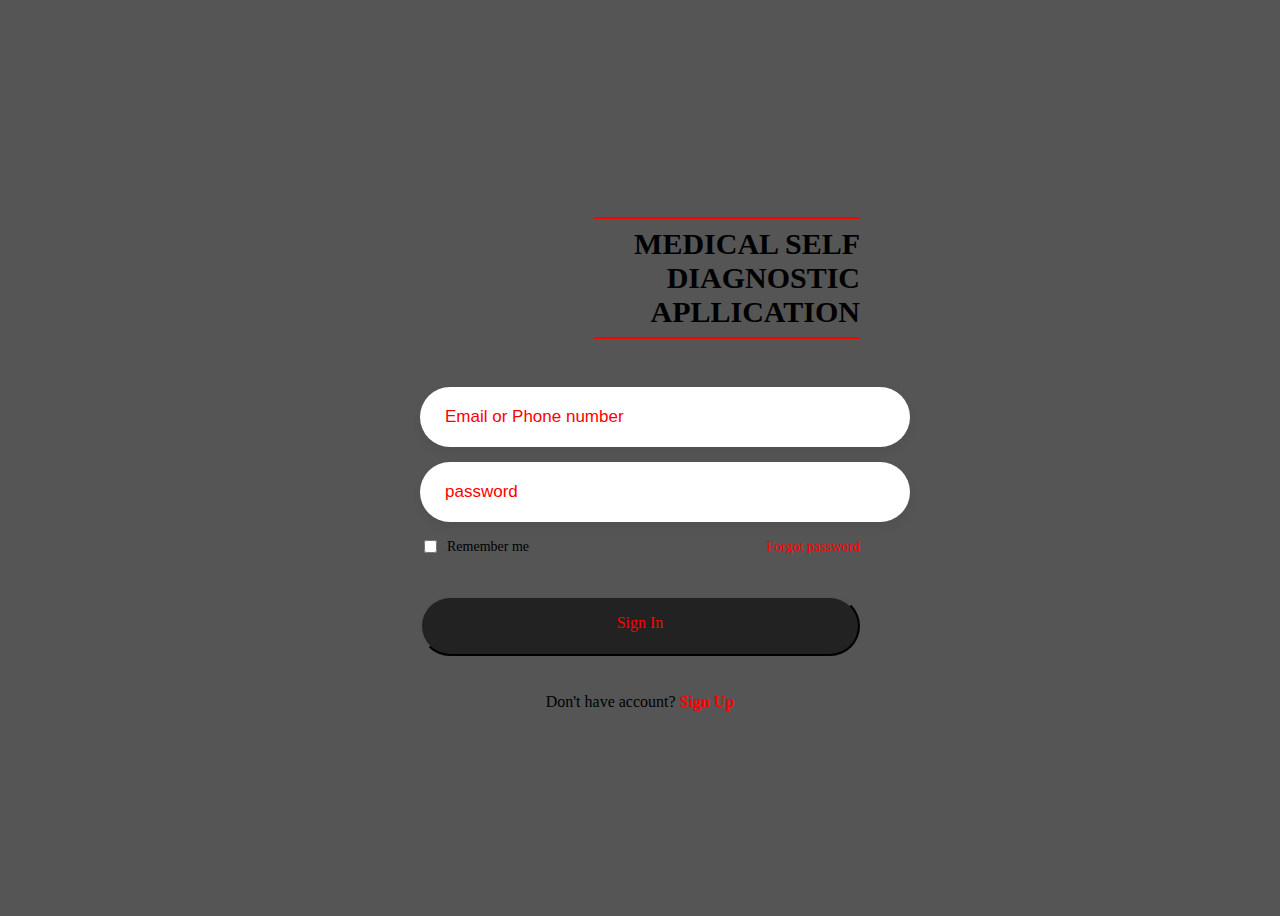
<file: index.html>
<!DOCTYPE html>
 <head>
    <meta charset="UTF-8">
    <meta http-equiv="X-UA-Complible" content="IE=edge">
    <meta name="viewport" cintent="width=device-width, onotial-scale=0.1">
    <title> login form Design</title>
          <link rel="stylesheet" type="text/css" href="style.css">
					
					
 <body>
  <div class="login-box">
	  <div class = "login-header">
		        <hr width="60%" color="red"  align="right"/>
		    <header>MEDICAL SELF <br>DIAGNOSTIC <br>APLLICATION</header>
								<hr width="60%" color="red"  align="right"/>
				</div>
				<div class="input-box">
				   <input type="text"  class="input-field" placeholder="Email or Phone number" autocomplete="0ff" required>
				</div>	
           <div class="input-box">
				     <input type="password"  class="input-field" placeholder="password" autocomplete="0ff" required>
					 </div>
          <div class="forgot">
                 <section>
								   <input type="checkbox"  id="check">
									 <label for="check">Remember me</label>
                 </section>
                 <section>
                     <a href "#" >Forgot password</a>		
                 </section>
           </div>
           <div class="input-submit">
                 <button class="submit-btn" id="submit"></button>
                 <label for="submit">Sign In</label>	
           </div>
          <div class="sign-up-link">
                 <p>Don't have account? <a href="#">Sign Up</p>
     </div> 			
	</div>					
		
  </body>
 </head>
</html>
</file>
<file: style.css>
@import url(https://developers.google.com/fonts/docs/getting_started)
     .{
			   margin: 0;
				 pedding: 0;
				 box-sizing: border-box;
				 font-family: 'Poppins',sans-sarif;
		  }
			
			
			body{
				  display: flex;
					justify-content: center;
					align-items: center;
					min-height: 100vh;
					background: #555555;
			}
			.login-box{
				     display: flex;
						 justify-content: center;
						 flex-direction: column;
						 width: 440px;
						 height: 480px;
						 padding: 30px;
						 
			}
						
			.login-header{
				text-align: right;
				margin: 20px 0 40px 0;
				
			}
			.login-header header{
				     color: #000000;
						 font-size: 30px;
						 font-weight: 600;
			}
			 .input-box .input-field{
				    width: 100%;
						height: 60px;
						font-size: 17px;
						padding: 0 25px;
						margin-bottom: 15px;
						border-radius: 30px;
						border: none;
						box-shadow: 0px 5px 10px 1px rgba(0,0,0, 0.05);
						outline: none;
						transition: .3s;		
			}
			::placeholder{
				       font-waight: 500;
							 color: #ff0000;
			}
			.input-field:focus{
				     width: 105%;
			}
			.forgot{
				    display: flex;
						justify-content: space-between;
						margin-bottom: 40px;
			}
			section{
				    display: flex;
						align-items: center;
						font-size: 14px;
						color: #000000;
			  }
			   #check{
					 margin-right: 10px;
				 }
				 a{
					     text-decoration: none;
				 }
				 a:hover{
					 text-decoration: underline;
				 }
				 section a{
					 color: #ff0000;
				 }
				 .input-submit{
					     position: relative;
				 }
				 .submit-btn{
					 width: 100%;
					 height: 60px;
					 background: #222;
					 border-radius: 30px;
					 cursor: pointer;
					 transition: .3s;
				 }
				 .input-submit label{
					 position: absolute;
					 top: 45%;
					 left: 50%;
					 color: #ff0000;
					 -webkit-transform: translate(-50%, -50%);
					 -ms-transform: translate(-50%, 50%);
					 tranform: translate(-50%, -50%);
					 cursor: pointer;
				 }
					.submit-btn:hover{
						  background: #000;
							transform: scale(1.05,1);
					}
					.sign-up-link{
						text-align: center;
						font: 15px;
						margin-top: 20px;
					}
					.sign-up-link a{
						color: #ff0000;
						font-weight: 600;
					}
</file>
